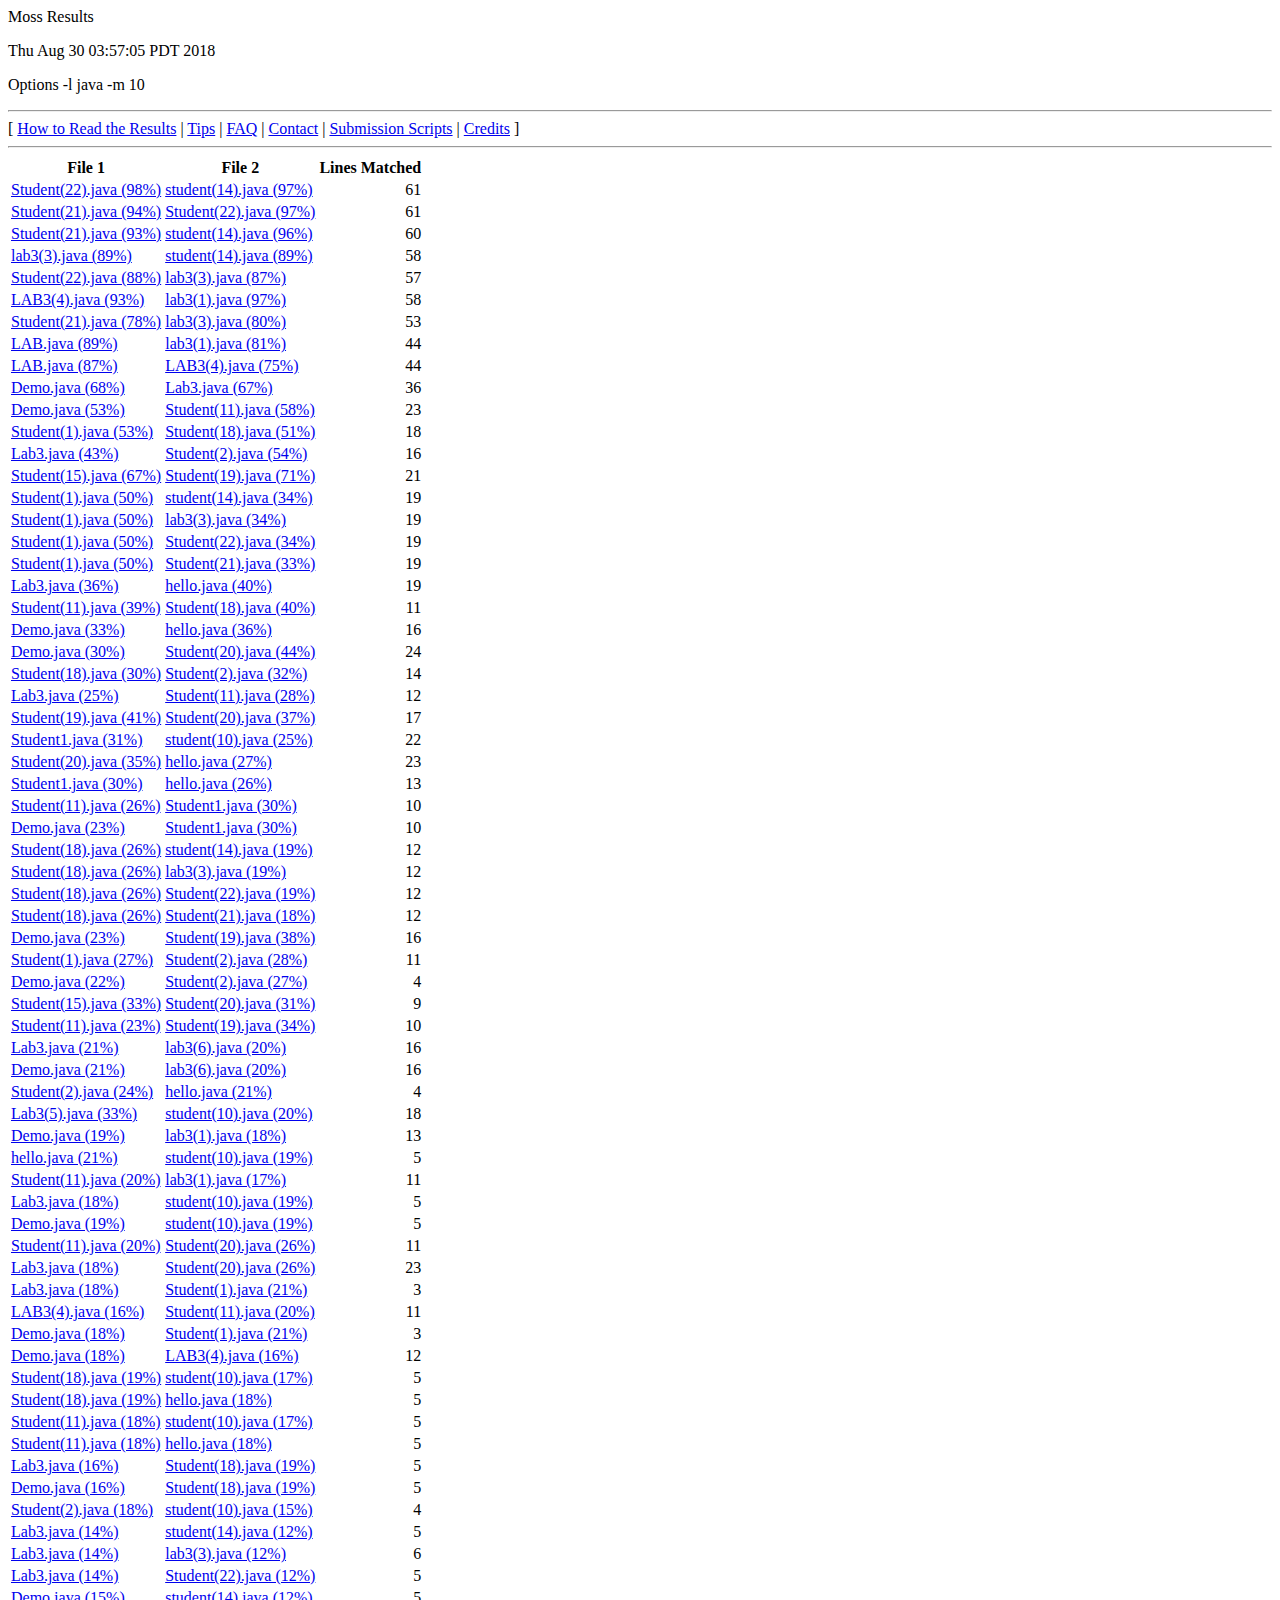
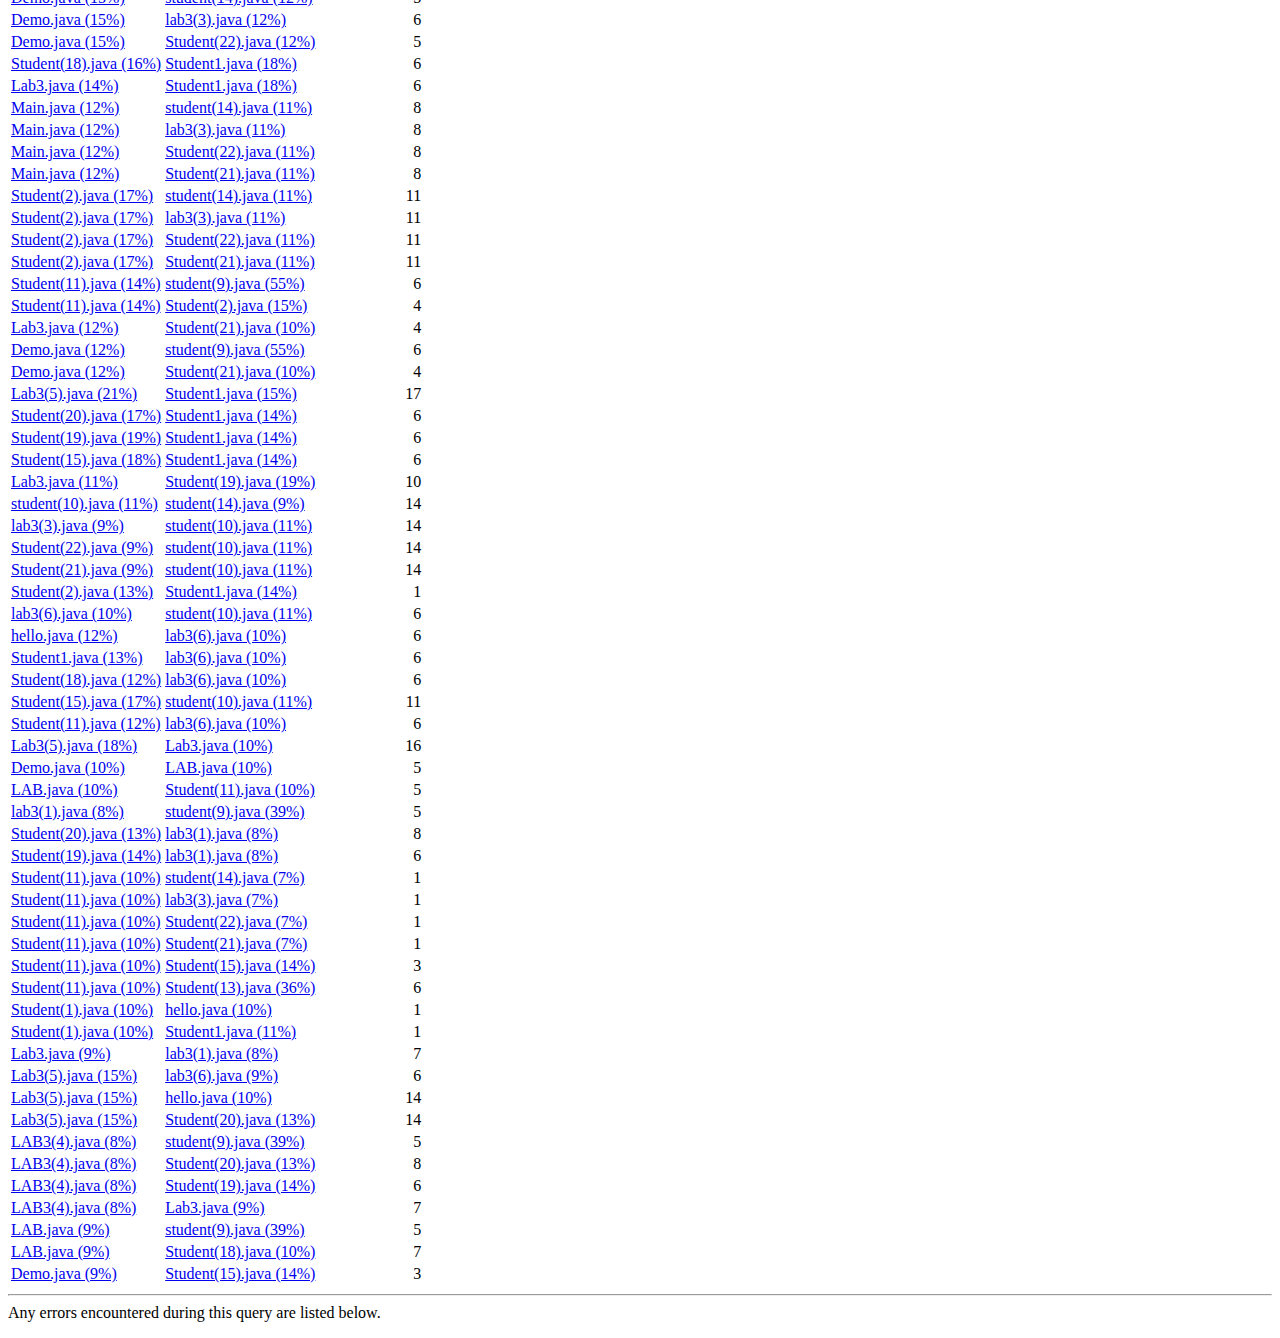
<file: Moss Results.html>
<HTML>
<HEAD>
<TITLE>Moss Results</TITLE>
</HEAD>
<BODY>
Moss Results<p>
Thu Aug 30 03:57:05 PDT 2018
<p>
Options -l java -m 10
<HR>
[ <A HREF="http://moss.stanford.edu/general/format.html" TARGET="_top"> How to Read the Results</A> | <A HREF="http://moss.stanford.edu/general/tips.html" TARGET="_top"> Tips</A> | <A HREF="http://moss.stanford.edu/general/faq.html"> FAQ</A> | <A HREF="mailto:moss-request@cs.stanford.edu">Contact</A> | <A HREF="http://moss.stanford.edu/general/scripts.html">Submission Scripts</A> | <A HREF="http://moss.stanford.edu/general/credits.html" TARGET="_top"> Credits</A> ]
<HR>
<TABLE>
<TR><TH>File 1<TH>File 2<TH>Lines Matched
<TR><TD><A HREF="http://moss.stanford.edu/results/363406594/match0.html">Student(22).java (98%)</A>
    <TD><A HREF="http://moss.stanford.edu/results/363406594/match0.html">student(14).java (97%)</A>
<TD ALIGN=right>61
<TR><TD><A HREF="http://moss.stanford.edu/results/363406594/match1.html">Student(21).java (94%)</A>
    <TD><A HREF="http://moss.stanford.edu/results/363406594/match1.html">Student(22).java (97%)</A>
<TD ALIGN=right>61
<TR><TD><A HREF="http://moss.stanford.edu/results/363406594/match2.html">Student(21).java (93%)</A>
    <TD><A HREF="http://moss.stanford.edu/results/363406594/match2.html">student(14).java (96%)</A>
<TD ALIGN=right>60
<TR><TD><A HREF="http://moss.stanford.edu/results/363406594/match3.html">lab3(3).java (89%)</A>
    <TD><A HREF="http://moss.stanford.edu/results/363406594/match3.html">student(14).java (89%)</A>
<TD ALIGN=right>58
<TR><TD><A HREF="http://moss.stanford.edu/results/363406594/match4.html">Student(22).java (88%)</A>
    <TD><A HREF="http://moss.stanford.edu/results/363406594/match4.html">lab3(3).java (87%)</A>
<TD ALIGN=right>57
<TR><TD><A HREF="http://moss.stanford.edu/results/363406594/match5.html">LAB3(4).java (93%)</A>
    <TD><A HREF="http://moss.stanford.edu/results/363406594/match5.html">lab3(1).java (97%)</A>
<TD ALIGN=right>58
<TR><TD><A HREF="http://moss.stanford.edu/results/363406594/match6.html">Student(21).java (78%)</A>
    <TD><A HREF="http://moss.stanford.edu/results/363406594/match6.html">lab3(3).java (80%)</A>
<TD ALIGN=right>53
<TR><TD><A HREF="http://moss.stanford.edu/results/363406594/match7.html">LAB.java (89%)</A>
    <TD><A HREF="http://moss.stanford.edu/results/363406594/match7.html">lab3(1).java (81%)</A>
<TD ALIGN=right>44
<TR><TD><A HREF="http://moss.stanford.edu/results/363406594/match8.html">LAB.java (87%)</A>
    <TD><A HREF="http://moss.stanford.edu/results/363406594/match8.html">LAB3(4).java (75%)</A>
<TD ALIGN=right>44
<TR><TD><A HREF="http://moss.stanford.edu/results/363406594/match9.html">Demo.java (68%)</A>
    <TD><A HREF="http://moss.stanford.edu/results/363406594/match9.html">Lab3.java (67%)</A>
<TD ALIGN=right>36
<TR><TD><A HREF="http://moss.stanford.edu/results/363406594/match10.html">Demo.java (53%)</A>
    <TD><A HREF="http://moss.stanford.edu/results/363406594/match10.html">Student(11).java (58%)</A>
<TD ALIGN=right>23
<TR><TD><A HREF="http://moss.stanford.edu/results/363406594/match11.html">Student(1).java (53%)</A>
    <TD><A HREF="http://moss.stanford.edu/results/363406594/match11.html">Student(18).java (51%)</A>
<TD ALIGN=right>18
<TR><TD><A HREF="http://moss.stanford.edu/results/363406594/match12.html">Lab3.java (43%)</A>
    <TD><A HREF="http://moss.stanford.edu/results/363406594/match12.html">Student(2).java (54%)</A>
<TD ALIGN=right>16
<TR><TD><A HREF="http://moss.stanford.edu/results/363406594/match13.html">Student(15).java (67%)</A>
    <TD><A HREF="http://moss.stanford.edu/results/363406594/match13.html">Student(19).java (71%)</A>
<TD ALIGN=right>21
<TR><TD><A HREF="http://moss.stanford.edu/results/363406594/match14.html">Student(1).java (50%)</A>
    <TD><A HREF="http://moss.stanford.edu/results/363406594/match14.html">student(14).java (34%)</A>
<TD ALIGN=right>19
<TR><TD><A HREF="http://moss.stanford.edu/results/363406594/match15.html">Student(1).java (50%)</A>
    <TD><A HREF="http://moss.stanford.edu/results/363406594/match15.html">lab3(3).java (34%)</A>
<TD ALIGN=right>19
<TR><TD><A HREF="http://moss.stanford.edu/results/363406594/match16.html">Student(1).java (50%)</A>
    <TD><A HREF="http://moss.stanford.edu/results/363406594/match16.html">Student(22).java (34%)</A>
<TD ALIGN=right>19
<TR><TD><A HREF="http://moss.stanford.edu/results/363406594/match17.html">Student(1).java (50%)</A>
    <TD><A HREF="http://moss.stanford.edu/results/363406594/match17.html">Student(21).java (33%)</A>
<TD ALIGN=right>19
<TR><TD><A HREF="http://moss.stanford.edu/results/363406594/match18.html">Lab3.java (36%)</A>
    <TD><A HREF="http://moss.stanford.edu/results/363406594/match18.html">hello.java (40%)</A>
<TD ALIGN=right>19
<TR><TD><A HREF="http://moss.stanford.edu/results/363406594/match19.html">Student(11).java (39%)</A>
    <TD><A HREF="http://moss.stanford.edu/results/363406594/match19.html">Student(18).java (40%)</A>
<TD ALIGN=right>11
<TR><TD><A HREF="http://moss.stanford.edu/results/363406594/match20.html">Demo.java (33%)</A>
    <TD><A HREF="http://moss.stanford.edu/results/363406594/match20.html">hello.java (36%)</A>
<TD ALIGN=right>16
<TR><TD><A HREF="http://moss.stanford.edu/results/363406594/match21.html">Demo.java (30%)</A>
    <TD><A HREF="http://moss.stanford.edu/results/363406594/match21.html">Student(20).java (44%)</A>
<TD ALIGN=right>24
<TR><TD><A HREF="http://moss.stanford.edu/results/363406594/match22.html">Student(18).java (30%)</A>
    <TD><A HREF="http://moss.stanford.edu/results/363406594/match22.html">Student(2).java (32%)</A>
<TD ALIGN=right>14
<TR><TD><A HREF="http://moss.stanford.edu/results/363406594/match23.html">Lab3.java (25%)</A>
    <TD><A HREF="http://moss.stanford.edu/results/363406594/match23.html">Student(11).java (28%)</A>
<TD ALIGN=right>12
<TR><TD><A HREF="http://moss.stanford.edu/results/363406594/match24.html">Student(19).java (41%)</A>
    <TD><A HREF="http://moss.stanford.edu/results/363406594/match24.html">Student(20).java (37%)</A>
<TD ALIGN=right>17
<TR><TD><A HREF="http://moss.stanford.edu/results/363406594/match25.html">Student1.java (31%)</A>
    <TD><A HREF="http://moss.stanford.edu/results/363406594/match25.html">student(10).java (25%)</A>
<TD ALIGN=right>22
<TR><TD><A HREF="http://moss.stanford.edu/results/363406594/match26.html">Student(20).java (35%)</A>
    <TD><A HREF="http://moss.stanford.edu/results/363406594/match26.html">hello.java (27%)</A>
<TD ALIGN=right>23
<TR><TD><A HREF="http://moss.stanford.edu/results/363406594/match27.html">Student1.java (30%)</A>
    <TD><A HREF="http://moss.stanford.edu/results/363406594/match27.html">hello.java (26%)</A>
<TD ALIGN=right>13
<TR><TD><A HREF="http://moss.stanford.edu/results/363406594/match28.html">Student(11).java (26%)</A>
    <TD><A HREF="http://moss.stanford.edu/results/363406594/match28.html">Student1.java (30%)</A>
<TD ALIGN=right>10
<TR><TD><A HREF="http://moss.stanford.edu/results/363406594/match29.html">Demo.java (23%)</A>
    <TD><A HREF="http://moss.stanford.edu/results/363406594/match29.html">Student1.java (30%)</A>
<TD ALIGN=right>10
<TR><TD><A HREF="http://moss.stanford.edu/results/363406594/match30.html">Student(18).java (26%)</A>
    <TD><A HREF="http://moss.stanford.edu/results/363406594/match30.html">student(14).java (19%)</A>
<TD ALIGN=right>12
<TR><TD><A HREF="http://moss.stanford.edu/results/363406594/match31.html">Student(18).java (26%)</A>
    <TD><A HREF="http://moss.stanford.edu/results/363406594/match31.html">lab3(3).java (19%)</A>
<TD ALIGN=right>12
<TR><TD><A HREF="http://moss.stanford.edu/results/363406594/match32.html">Student(18).java (26%)</A>
    <TD><A HREF="http://moss.stanford.edu/results/363406594/match32.html">Student(22).java (19%)</A>
<TD ALIGN=right>12
<TR><TD><A HREF="http://moss.stanford.edu/results/363406594/match33.html">Student(18).java (26%)</A>
    <TD><A HREF="http://moss.stanford.edu/results/363406594/match33.html">Student(21).java (18%)</A>
<TD ALIGN=right>12
<TR><TD><A HREF="http://moss.stanford.edu/results/363406594/match34.html">Demo.java (23%)</A>
    <TD><A HREF="http://moss.stanford.edu/results/363406594/match34.html">Student(19).java (38%)</A>
<TD ALIGN=right>16
<TR><TD><A HREF="http://moss.stanford.edu/results/363406594/match35.html">Student(1).java (27%)</A>
    <TD><A HREF="http://moss.stanford.edu/results/363406594/match35.html">Student(2).java (28%)</A>
<TD ALIGN=right>11
<TR><TD><A HREF="http://moss.stanford.edu/results/363406594/match36.html">Demo.java (22%)</A>
    <TD><A HREF="http://moss.stanford.edu/results/363406594/match36.html">Student(2).java (27%)</A>
<TD ALIGN=right>4
<TR><TD><A HREF="http://moss.stanford.edu/results/363406594/match37.html">Student(15).java (33%)</A>
    <TD><A HREF="http://moss.stanford.edu/results/363406594/match37.html">Student(20).java (31%)</A>
<TD ALIGN=right>9
<TR><TD><A HREF="http://moss.stanford.edu/results/363406594/match38.html">Student(11).java (23%)</A>
    <TD><A HREF="http://moss.stanford.edu/results/363406594/match38.html">Student(19).java (34%)</A>
<TD ALIGN=right>10
<TR><TD><A HREF="http://moss.stanford.edu/results/363406594/match39.html">Lab3.java (21%)</A>
    <TD><A HREF="http://moss.stanford.edu/results/363406594/match39.html">lab3(6).java (20%)</A>
<TD ALIGN=right>16
<TR><TD><A HREF="http://moss.stanford.edu/results/363406594/match40.html">Demo.java (21%)</A>
    <TD><A HREF="http://moss.stanford.edu/results/363406594/match40.html">lab3(6).java (20%)</A>
<TD ALIGN=right>16
<TR><TD><A HREF="http://moss.stanford.edu/results/363406594/match41.html">Student(2).java (24%)</A>
    <TD><A HREF="http://moss.stanford.edu/results/363406594/match41.html">hello.java (21%)</A>
<TD ALIGN=right>4
<TR><TD><A HREF="http://moss.stanford.edu/results/363406594/match42.html">Lab3(5).java (33%)</A>
    <TD><A HREF="http://moss.stanford.edu/results/363406594/match42.html">student(10).java (20%)</A>
<TD ALIGN=right>18
<TR><TD><A HREF="http://moss.stanford.edu/results/363406594/match43.html">Demo.java (19%)</A>
    <TD><A HREF="http://moss.stanford.edu/results/363406594/match43.html">lab3(1).java (18%)</A>
<TD ALIGN=right>13
<TR><TD><A HREF="http://moss.stanford.edu/results/363406594/match44.html">hello.java (21%)</A>
    <TD><A HREF="http://moss.stanford.edu/results/363406594/match44.html">student(10).java (19%)</A>
<TD ALIGN=right>5
<TR><TD><A HREF="http://moss.stanford.edu/results/363406594/match45.html">Student(11).java (20%)</A>
    <TD><A HREF="http://moss.stanford.edu/results/363406594/match45.html">lab3(1).java (17%)</A>
<TD ALIGN=right>11
<TR><TD><A HREF="http://moss.stanford.edu/results/363406594/match46.html">Lab3.java (18%)</A>
    <TD><A HREF="http://moss.stanford.edu/results/363406594/match46.html">student(10).java (19%)</A>
<TD ALIGN=right>5
<TR><TD><A HREF="http://moss.stanford.edu/results/363406594/match47.html">Demo.java (19%)</A>
    <TD><A HREF="http://moss.stanford.edu/results/363406594/match47.html">student(10).java (19%)</A>
<TD ALIGN=right>5
<TR><TD><A HREF="http://moss.stanford.edu/results/363406594/match48.html">Student(11).java (20%)</A>
    <TD><A HREF="http://moss.stanford.edu/results/363406594/match48.html">Student(20).java (26%)</A>
<TD ALIGN=right>11
<TR><TD><A HREF="http://moss.stanford.edu/results/363406594/match49.html">Lab3.java (18%)</A>
    <TD><A HREF="http://moss.stanford.edu/results/363406594/match49.html">Student(20).java (26%)</A>
<TD ALIGN=right>23
<TR><TD><A HREF="http://moss.stanford.edu/results/363406594/match50.html">Lab3.java (18%)</A>
    <TD><A HREF="http://moss.stanford.edu/results/363406594/match50.html">Student(1).java (21%)</A>
<TD ALIGN=right>3
<TR><TD><A HREF="http://moss.stanford.edu/results/363406594/match51.html">LAB3(4).java (16%)</A>
    <TD><A HREF="http://moss.stanford.edu/results/363406594/match51.html">Student(11).java (20%)</A>
<TD ALIGN=right>11
<TR><TD><A HREF="http://moss.stanford.edu/results/363406594/match52.html">Demo.java (18%)</A>
    <TD><A HREF="http://moss.stanford.edu/results/363406594/match52.html">Student(1).java (21%)</A>
<TD ALIGN=right>3
<TR><TD><A HREF="http://moss.stanford.edu/results/363406594/match53.html">Demo.java (18%)</A>
    <TD><A HREF="http://moss.stanford.edu/results/363406594/match53.html">LAB3(4).java (16%)</A>
<TD ALIGN=right>12
<TR><TD><A HREF="http://moss.stanford.edu/results/363406594/match54.html">Student(18).java (19%)</A>
    <TD><A HREF="http://moss.stanford.edu/results/363406594/match54.html">student(10).java (17%)</A>
<TD ALIGN=right>5
<TR><TD><A HREF="http://moss.stanford.edu/results/363406594/match55.html">Student(18).java (19%)</A>
    <TD><A HREF="http://moss.stanford.edu/results/363406594/match55.html">hello.java (18%)</A>
<TD ALIGN=right>5
<TR><TD><A HREF="http://moss.stanford.edu/results/363406594/match56.html">Student(11).java (18%)</A>
    <TD><A HREF="http://moss.stanford.edu/results/363406594/match56.html">student(10).java (17%)</A>
<TD ALIGN=right>5
<TR><TD><A HREF="http://moss.stanford.edu/results/363406594/match57.html">Student(11).java (18%)</A>
    <TD><A HREF="http://moss.stanford.edu/results/363406594/match57.html">hello.java (18%)</A>
<TD ALIGN=right>5
<TR><TD><A HREF="http://moss.stanford.edu/results/363406594/match58.html">Lab3.java (16%)</A>
    <TD><A HREF="http://moss.stanford.edu/results/363406594/match58.html">Student(18).java (19%)</A>
<TD ALIGN=right>5
<TR><TD><A HREF="http://moss.stanford.edu/results/363406594/match59.html">Demo.java (16%)</A>
    <TD><A HREF="http://moss.stanford.edu/results/363406594/match59.html">Student(18).java (19%)</A>
<TD ALIGN=right>5
<TR><TD><A HREF="http://moss.stanford.edu/results/363406594/match60.html">Student(2).java (18%)</A>
    <TD><A HREF="http://moss.stanford.edu/results/363406594/match60.html">student(10).java (15%)</A>
<TD ALIGN=right>4
<TR><TD><A HREF="http://moss.stanford.edu/results/363406594/match61.html">Lab3.java (14%)</A>
    <TD><A HREF="http://moss.stanford.edu/results/363406594/match61.html">student(14).java (12%)</A>
<TD ALIGN=right>5
<TR><TD><A HREF="http://moss.stanford.edu/results/363406594/match62.html">Lab3.java (14%)</A>
    <TD><A HREF="http://moss.stanford.edu/results/363406594/match62.html">lab3(3).java (12%)</A>
<TD ALIGN=right>6
<TR><TD><A HREF="http://moss.stanford.edu/results/363406594/match63.html">Lab3.java (14%)</A>
    <TD><A HREF="http://moss.stanford.edu/results/363406594/match63.html">Student(22).java (12%)</A>
<TD ALIGN=right>5
<TR><TD><A HREF="http://moss.stanford.edu/results/363406594/match64.html">Demo.java (15%)</A>
    <TD><A HREF="http://moss.stanford.edu/results/363406594/match64.html">student(14).java (12%)</A>
<TD ALIGN=right>5
<TR><TD><A HREF="http://moss.stanford.edu/results/363406594/match65.html">Demo.java (15%)</A>
    <TD><A HREF="http://moss.stanford.edu/results/363406594/match65.html">lab3(3).java (12%)</A>
<TD ALIGN=right>6
<TR><TD><A HREF="http://moss.stanford.edu/results/363406594/match66.html">Demo.java (15%)</A>
    <TD><A HREF="http://moss.stanford.edu/results/363406594/match66.html">Student(22).java (12%)</A>
<TD ALIGN=right>5
<TR><TD><A HREF="http://moss.stanford.edu/results/363406594/match67.html">Student(18).java (16%)</A>
    <TD><A HREF="http://moss.stanford.edu/results/363406594/match67.html">Student1.java (18%)</A>
<TD ALIGN=right>6
<TR><TD><A HREF="http://moss.stanford.edu/results/363406594/match68.html">Lab3.java (14%)</A>
    <TD><A HREF="http://moss.stanford.edu/results/363406594/match68.html">Student1.java (18%)</A>
<TD ALIGN=right>6
<TR><TD><A HREF="http://moss.stanford.edu/results/363406594/match69.html">Main.java (12%)</A>
    <TD><A HREF="http://moss.stanford.edu/results/363406594/match69.html">student(14).java (11%)</A>
<TD ALIGN=right>8
<TR><TD><A HREF="http://moss.stanford.edu/results/363406594/match70.html">Main.java (12%)</A>
    <TD><A HREF="http://moss.stanford.edu/results/363406594/match70.html">lab3(3).java (11%)</A>
<TD ALIGN=right>8
<TR><TD><A HREF="http://moss.stanford.edu/results/363406594/match71.html">Main.java (12%)</A>
    <TD><A HREF="http://moss.stanford.edu/results/363406594/match71.html">Student(22).java (11%)</A>
<TD ALIGN=right>8
<TR><TD><A HREF="http://moss.stanford.edu/results/363406594/match72.html">Main.java (12%)</A>
    <TD><A HREF="http://moss.stanford.edu/results/363406594/match72.html">Student(21).java (11%)</A>
<TD ALIGN=right>8
<TR><TD><A HREF="http://moss.stanford.edu/results/363406594/match73.html">Student(2).java (17%)</A>
    <TD><A HREF="http://moss.stanford.edu/results/363406594/match73.html">student(14).java (11%)</A>
<TD ALIGN=right>11
<TR><TD><A HREF="http://moss.stanford.edu/results/363406594/match74.html">Student(2).java (17%)</A>
    <TD><A HREF="http://moss.stanford.edu/results/363406594/match74.html">lab3(3).java (11%)</A>
<TD ALIGN=right>11
<TR><TD><A HREF="http://moss.stanford.edu/results/363406594/match75.html">Student(2).java (17%)</A>
    <TD><A HREF="http://moss.stanford.edu/results/363406594/match75.html">Student(22).java (11%)</A>
<TD ALIGN=right>11
<TR><TD><A HREF="http://moss.stanford.edu/results/363406594/match76.html">Student(2).java (17%)</A>
    <TD><A HREF="http://moss.stanford.edu/results/363406594/match76.html">Student(21).java (11%)</A>
<TD ALIGN=right>11
<TR><TD><A HREF="http://moss.stanford.edu/results/363406594/match77.html">Student(11).java (14%)</A>
    <TD><A HREF="http://moss.stanford.edu/results/363406594/match77.html">student(9).java (55%)</A>
<TD ALIGN=right>6
<TR><TD><A HREF="http://moss.stanford.edu/results/363406594/match78.html">Student(11).java (14%)</A>
    <TD><A HREF="http://moss.stanford.edu/results/363406594/match78.html">Student(2).java (15%)</A>
<TD ALIGN=right>4
<TR><TD><A HREF="http://moss.stanford.edu/results/363406594/match79.html">Lab3.java (12%)</A>
    <TD><A HREF="http://moss.stanford.edu/results/363406594/match79.html">Student(21).java (10%)</A>
<TD ALIGN=right>4
<TR><TD><A HREF="http://moss.stanford.edu/results/363406594/match80.html">Demo.java (12%)</A>
    <TD><A HREF="http://moss.stanford.edu/results/363406594/match80.html">student(9).java (55%)</A>
<TD ALIGN=right>6
<TR><TD><A HREF="http://moss.stanford.edu/results/363406594/match81.html">Demo.java (12%)</A>
    <TD><A HREF="http://moss.stanford.edu/results/363406594/match81.html">Student(21).java (10%)</A>
<TD ALIGN=right>4
<TR><TD><A HREF="http://moss.stanford.edu/results/363406594/match82.html">Lab3(5).java (21%)</A>
    <TD><A HREF="http://moss.stanford.edu/results/363406594/match82.html">Student1.java (15%)</A>
<TD ALIGN=right>17
<TR><TD><A HREF="http://moss.stanford.edu/results/363406594/match83.html">Student(20).java (17%)</A>
    <TD><A HREF="http://moss.stanford.edu/results/363406594/match83.html">Student1.java (14%)</A>
<TD ALIGN=right>6
<TR><TD><A HREF="http://moss.stanford.edu/results/363406594/match84.html">Student(19).java (19%)</A>
    <TD><A HREF="http://moss.stanford.edu/results/363406594/match84.html">Student1.java (14%)</A>
<TD ALIGN=right>6
<TR><TD><A HREF="http://moss.stanford.edu/results/363406594/match85.html">Student(15).java (18%)</A>
    <TD><A HREF="http://moss.stanford.edu/results/363406594/match85.html">Student1.java (14%)</A>
<TD ALIGN=right>6
<TR><TD><A HREF="http://moss.stanford.edu/results/363406594/match86.html">Lab3.java (11%)</A>
    <TD><A HREF="http://moss.stanford.edu/results/363406594/match86.html">Student(19).java (19%)</A>
<TD ALIGN=right>10
<TR><TD><A HREF="http://moss.stanford.edu/results/363406594/match87.html">student(10).java (11%)</A>
    <TD><A HREF="http://moss.stanford.edu/results/363406594/match87.html">student(14).java (9%)</A>
<TD ALIGN=right>14
<TR><TD><A HREF="http://moss.stanford.edu/results/363406594/match88.html">lab3(3).java (9%)</A>
    <TD><A HREF="http://moss.stanford.edu/results/363406594/match88.html">student(10).java (11%)</A>
<TD ALIGN=right>14
<TR><TD><A HREF="http://moss.stanford.edu/results/363406594/match89.html">Student(22).java (9%)</A>
    <TD><A HREF="http://moss.stanford.edu/results/363406594/match89.html">student(10).java (11%)</A>
<TD ALIGN=right>14
<TR><TD><A HREF="http://moss.stanford.edu/results/363406594/match90.html">Student(21).java (9%)</A>
    <TD><A HREF="http://moss.stanford.edu/results/363406594/match90.html">student(10).java (11%)</A>
<TD ALIGN=right>14
<TR><TD><A HREF="http://moss.stanford.edu/results/363406594/match91.html">Student(2).java (13%)</A>
    <TD><A HREF="http://moss.stanford.edu/results/363406594/match91.html">Student1.java (14%)</A>
<TD ALIGN=right>1
<TR><TD><A HREF="http://moss.stanford.edu/results/363406594/match92.html">lab3(6).java (10%)</A>
    <TD><A HREF="http://moss.stanford.edu/results/363406594/match92.html">student(10).java (11%)</A>
<TD ALIGN=right>6
<TR><TD><A HREF="http://moss.stanford.edu/results/363406594/match93.html">hello.java (12%)</A>
    <TD><A HREF="http://moss.stanford.edu/results/363406594/match93.html">lab3(6).java (10%)</A>
<TD ALIGN=right>6
<TR><TD><A HREF="http://moss.stanford.edu/results/363406594/match94.html">Student1.java (13%)</A>
    <TD><A HREF="http://moss.stanford.edu/results/363406594/match94.html">lab3(6).java (10%)</A>
<TD ALIGN=right>6
<TR><TD><A HREF="http://moss.stanford.edu/results/363406594/match95.html">Student(18).java (12%)</A>
    <TD><A HREF="http://moss.stanford.edu/results/363406594/match95.html">lab3(6).java (10%)</A>
<TD ALIGN=right>6
<TR><TD><A HREF="http://moss.stanford.edu/results/363406594/match96.html">Student(15).java (17%)</A>
    <TD><A HREF="http://moss.stanford.edu/results/363406594/match96.html">student(10).java (11%)</A>
<TD ALIGN=right>11
<TR><TD><A HREF="http://moss.stanford.edu/results/363406594/match97.html">Student(11).java (12%)</A>
    <TD><A HREF="http://moss.stanford.edu/results/363406594/match97.html">lab3(6).java (10%)</A>
<TD ALIGN=right>6
<TR><TD><A HREF="http://moss.stanford.edu/results/363406594/match98.html">Lab3(5).java (18%)</A>
    <TD><A HREF="http://moss.stanford.edu/results/363406594/match98.html">Lab3.java (10%)</A>
<TD ALIGN=right>16
<TR><TD><A HREF="http://moss.stanford.edu/results/363406594/match99.html">Demo.java (10%)</A>
    <TD><A HREF="http://moss.stanford.edu/results/363406594/match99.html">LAB.java (10%)</A>
<TD ALIGN=right>5
<TR><TD><A HREF="http://moss.stanford.edu/results/363406594/match100.html">LAB.java (10%)</A>
    <TD><A HREF="http://moss.stanford.edu/results/363406594/match100.html">Student(11).java (10%)</A>
<TD ALIGN=right>5
<TR><TD><A HREF="http://moss.stanford.edu/results/363406594/match101.html">lab3(1).java (8%)</A>
    <TD><A HREF="http://moss.stanford.edu/results/363406594/match101.html">student(9).java (39%)</A>
<TD ALIGN=right>5
<TR><TD><A HREF="http://moss.stanford.edu/results/363406594/match102.html">Student(20).java (13%)</A>
    <TD><A HREF="http://moss.stanford.edu/results/363406594/match102.html">lab3(1).java (8%)</A>
<TD ALIGN=right>8
<TR><TD><A HREF="http://moss.stanford.edu/results/363406594/match103.html">Student(19).java (14%)</A>
    <TD><A HREF="http://moss.stanford.edu/results/363406594/match103.html">lab3(1).java (8%)</A>
<TD ALIGN=right>6
<TR><TD><A HREF="http://moss.stanford.edu/results/363406594/match104.html">Student(11).java (10%)</A>
    <TD><A HREF="http://moss.stanford.edu/results/363406594/match104.html">student(14).java (7%)</A>
<TD ALIGN=right>1
<TR><TD><A HREF="http://moss.stanford.edu/results/363406594/match105.html">Student(11).java (10%)</A>
    <TD><A HREF="http://moss.stanford.edu/results/363406594/match105.html">lab3(3).java (7%)</A>
<TD ALIGN=right>1
<TR><TD><A HREF="http://moss.stanford.edu/results/363406594/match106.html">Student(11).java (10%)</A>
    <TD><A HREF="http://moss.stanford.edu/results/363406594/match106.html">Student(22).java (7%)</A>
<TD ALIGN=right>1
<TR><TD><A HREF="http://moss.stanford.edu/results/363406594/match107.html">Student(11).java (10%)</A>
    <TD><A HREF="http://moss.stanford.edu/results/363406594/match107.html">Student(21).java (7%)</A>
<TD ALIGN=right>1
<TR><TD><A HREF="http://moss.stanford.edu/results/363406594/match108.html">Student(11).java (10%)</A>
    <TD><A HREF="http://moss.stanford.edu/results/363406594/match108.html">Student(15).java (14%)</A>
<TD ALIGN=right>3
<TR><TD><A HREF="http://moss.stanford.edu/results/363406594/match109.html">Student(11).java (10%)</A>
    <TD><A HREF="http://moss.stanford.edu/results/363406594/match109.html">Student(13).java (36%)</A>
<TD ALIGN=right>6
<TR><TD><A HREF="http://moss.stanford.edu/results/363406594/match110.html">Student(1).java (10%)</A>
    <TD><A HREF="http://moss.stanford.edu/results/363406594/match110.html">hello.java (10%)</A>
<TD ALIGN=right>1
<TR><TD><A HREF="http://moss.stanford.edu/results/363406594/match111.html">Student(1).java (10%)</A>
    <TD><A HREF="http://moss.stanford.edu/results/363406594/match111.html">Student1.java (11%)</A>
<TD ALIGN=right>1
<TR><TD><A HREF="http://moss.stanford.edu/results/363406594/match112.html">Lab3.java (9%)</A>
    <TD><A HREF="http://moss.stanford.edu/results/363406594/match112.html">lab3(1).java (8%)</A>
<TD ALIGN=right>7
<TR><TD><A HREF="http://moss.stanford.edu/results/363406594/match113.html">Lab3(5).java (15%)</A>
    <TD><A HREF="http://moss.stanford.edu/results/363406594/match113.html">lab3(6).java (9%)</A>
<TD ALIGN=right>6
<TR><TD><A HREF="http://moss.stanford.edu/results/363406594/match114.html">Lab3(5).java (15%)</A>
    <TD><A HREF="http://moss.stanford.edu/results/363406594/match114.html">hello.java (10%)</A>
<TD ALIGN=right>14
<TR><TD><A HREF="http://moss.stanford.edu/results/363406594/match115.html">Lab3(5).java (15%)</A>
    <TD><A HREF="http://moss.stanford.edu/results/363406594/match115.html">Student(20).java (13%)</A>
<TD ALIGN=right>14
<TR><TD><A HREF="http://moss.stanford.edu/results/363406594/match116.html">LAB3(4).java (8%)</A>
    <TD><A HREF="http://moss.stanford.edu/results/363406594/match116.html">student(9).java (39%)</A>
<TD ALIGN=right>5
<TR><TD><A HREF="http://moss.stanford.edu/results/363406594/match117.html">LAB3(4).java (8%)</A>
    <TD><A HREF="http://moss.stanford.edu/results/363406594/match117.html">Student(20).java (13%)</A>
<TD ALIGN=right>8
<TR><TD><A HREF="http://moss.stanford.edu/results/363406594/match118.html">LAB3(4).java (8%)</A>
    <TD><A HREF="http://moss.stanford.edu/results/363406594/match118.html">Student(19).java (14%)</A>
<TD ALIGN=right>6
<TR><TD><A HREF="http://moss.stanford.edu/results/363406594/match119.html">LAB3(4).java (8%)</A>
    <TD><A HREF="http://moss.stanford.edu/results/363406594/match119.html">Lab3.java (9%)</A>
<TD ALIGN=right>7
<TR><TD><A HREF="http://moss.stanford.edu/results/363406594/match120.html">LAB.java (9%)</A>
    <TD><A HREF="http://moss.stanford.edu/results/363406594/match120.html">student(9).java (39%)</A>
<TD ALIGN=right>5
<TR><TD><A HREF="http://moss.stanford.edu/results/363406594/match121.html">LAB.java (9%)</A>
    <TD><A HREF="http://moss.stanford.edu/results/363406594/match121.html">Student(18).java (10%)</A>
<TD ALIGN=right>7
<TR><TD><A HREF="http://moss.stanford.edu/results/363406594/match122.html">Demo.java (9%)</A>
    <TD><A HREF="http://moss.stanford.edu/results/363406594/match122.html">Student(15).java (14%)</A>
<TD ALIGN=right>3
</TABLE>
<HR>
Any errors encountered during this query are listed below.<p></BODY>
</HTML>
</file>
